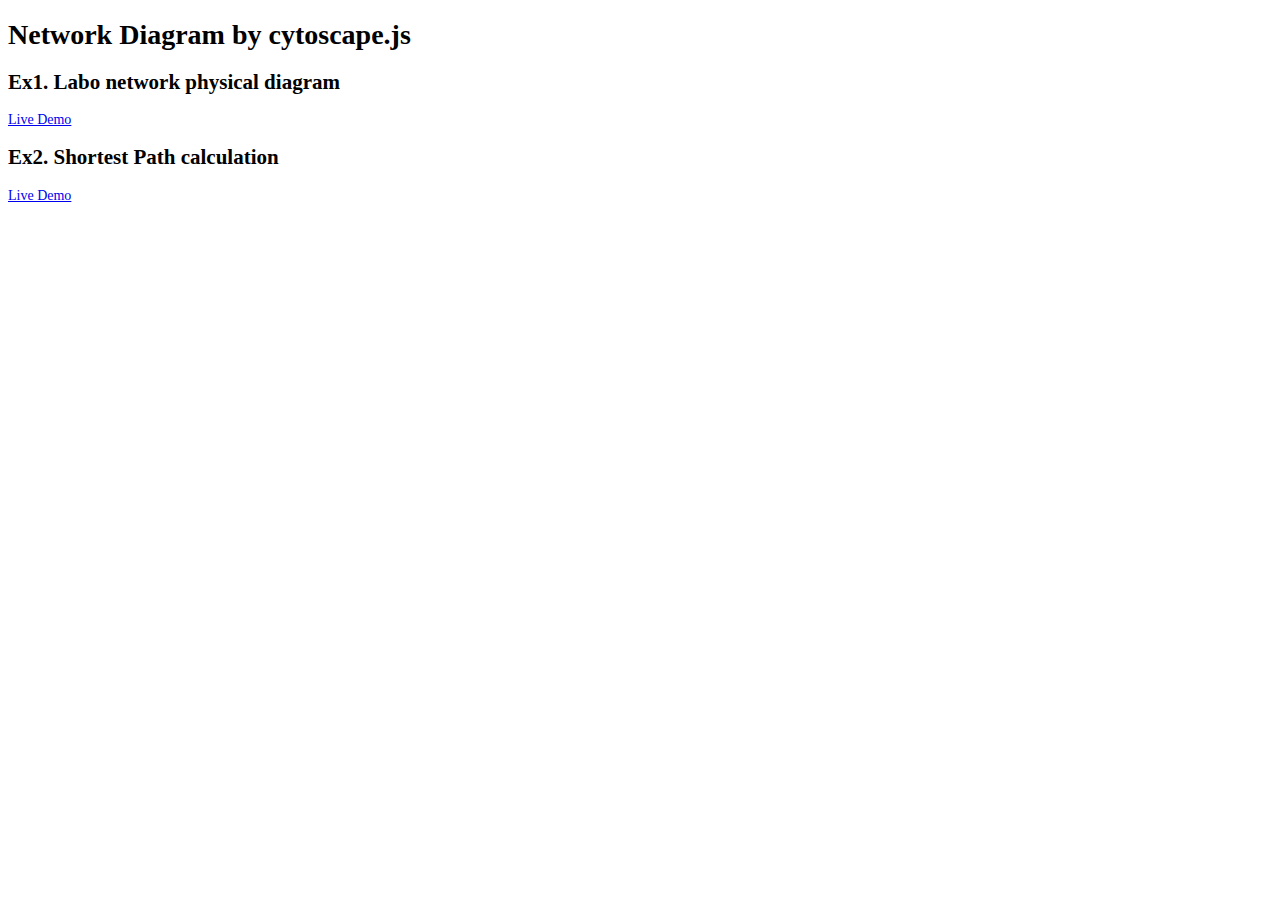
<file: index.html>
<!DOCTYPE html>

<html lang="ja">

<head>
    <title>network diagram</title>

    <meta http-equiv="Content-Type" content="text/html; charset=UTF-8" />
    <meta name="viewport" content="width=device-width, user-scalable=no, initial-scale=1, maximum-scale=1" />
    <meta http-equiv="X-UA-Compatible" content="IE=edge" />

    <link rel="shortcut icon" type="image/x-icon" href="./static/site/img/favicon.ico">
    <link rel="stylesheet" type="text/css" href="./static/site/css/iida.css" />

</head>

<body>

<h1>Network Diagram by cytoscape.js</h1>

<h2>Ex1. Labo network physical diagram</h2>

<a href="https://takamitsu-iida.github.io/network-diagram/index.physical.html">Live Demo</a>

<h2>Ex2. Shortest Path calculation</h2>

<a href="https://takamitsu-iida.github.io/network-diagram/index.physical.html">Live Demo</a>

</body>

</html>
</file>
<file: static/site/css/iida.css>
@charset "UTF-8";

html {
    font-size: 62.5%;
}

body {
    font-size: 1.4em;
}

.wrapper {
    display: grid;
    padding: 10px;
    column-gap: 10px;
    row-gap: 10px;
    grid-template-columns: 300px 1fr;
}

.left_panel {
    grid-row: 1 / 3;
    grid-column: 1;
    z-index: 10;
    top: 0;
    left: 0;
    background-color: #b7ffff;
    overflow-x: hidden;  /* Disable horizontal scroll */
}

.right_panel {
    grid-row: 1 / 3;
    grid-column: 2;
    height: calc(100vh - 50px);
}


.right_top_panel {
    /* parent of cy */
    grid-row: 1;
    grid-column: 2;
    height: calc(100vh - 150px - 50px);
}

.right_bottom_panel {
    /* parent of cy2 */
    grid-row: 2;
    grid-column: 2;
    height: 150px;
}

#cy {
    position: relative;
    /* relativeは本来の表示位置からの相対なので、親の位置にあわせられる。親はサイズが必要 */
    height: 100%;
    z-index: 10;
    background-color: #e9e9e9;
    border: 1px solid #aaa;
}

#cy2 {
    position: relative;
    /* relativeは本来の表示位置からの相対なので、親の位置にあわせられる。親はサイズが必要 */
    height: 100%;
    z-index: 10;
    background-color: #ffffff;
    border: 1px solid #aaa;
}

.top_right_fixed {
    position: fixed;
    z-index: 1000;
    top: 0;
    right: 0;
    width: 600;
    height: 600;
    margin: 20px;
    /*
    background-color: #ffffff;
    opacity: 0.8;
    */
    border: 1px solid #aaa;
}

.vertical {
    display: block;
    writing-mode: tb-lr;
    writing-mode: vertical-lr;
    -webkit-writing-mode: vertical-lr;
    letter-spacing: .2em;
    white-space: nowrap;
}

/* https://migi.me/css/video-play-pause-icon/ */

.video_play_pause {
    display: inline-block;
    position: relative;
    width: 1em;
    height: 1em;
    border: 0.05em solid currentColor;
    border-radius: 50%;
    color: #000;
    font-size: 200px;
}

.video_play_pause > input {
    display: none;
}

.video_play_pause > input:not(:checked) + span::before {
    position: absolute;
    top: 50%;
    left: 30%;
    transform: translateY(-50%);
    width: 0px;
    height: 0px;
    border: 0.3em solid transparent;
    border-left: 0.5em solid currentColor;
    box-sizing: border-box;
    content: "";
}

.video_play_pause > input:checked + span::before,
.video_play_pause > input:checked + span::after {
    position: absolute;
    top: 50%;
    transform: translateX(-50%) translateY(-50%);
    width: 0.1em;
    height: 0.5em;
    box-sizing: border-box;
    background-color: currentColor;
    content: "";
}
.video_play_pause > input:checked + span::before {
    left: 40%;
}
.video_play_pause > input:checked + span::after {
    left: 60%;
}
</file>
